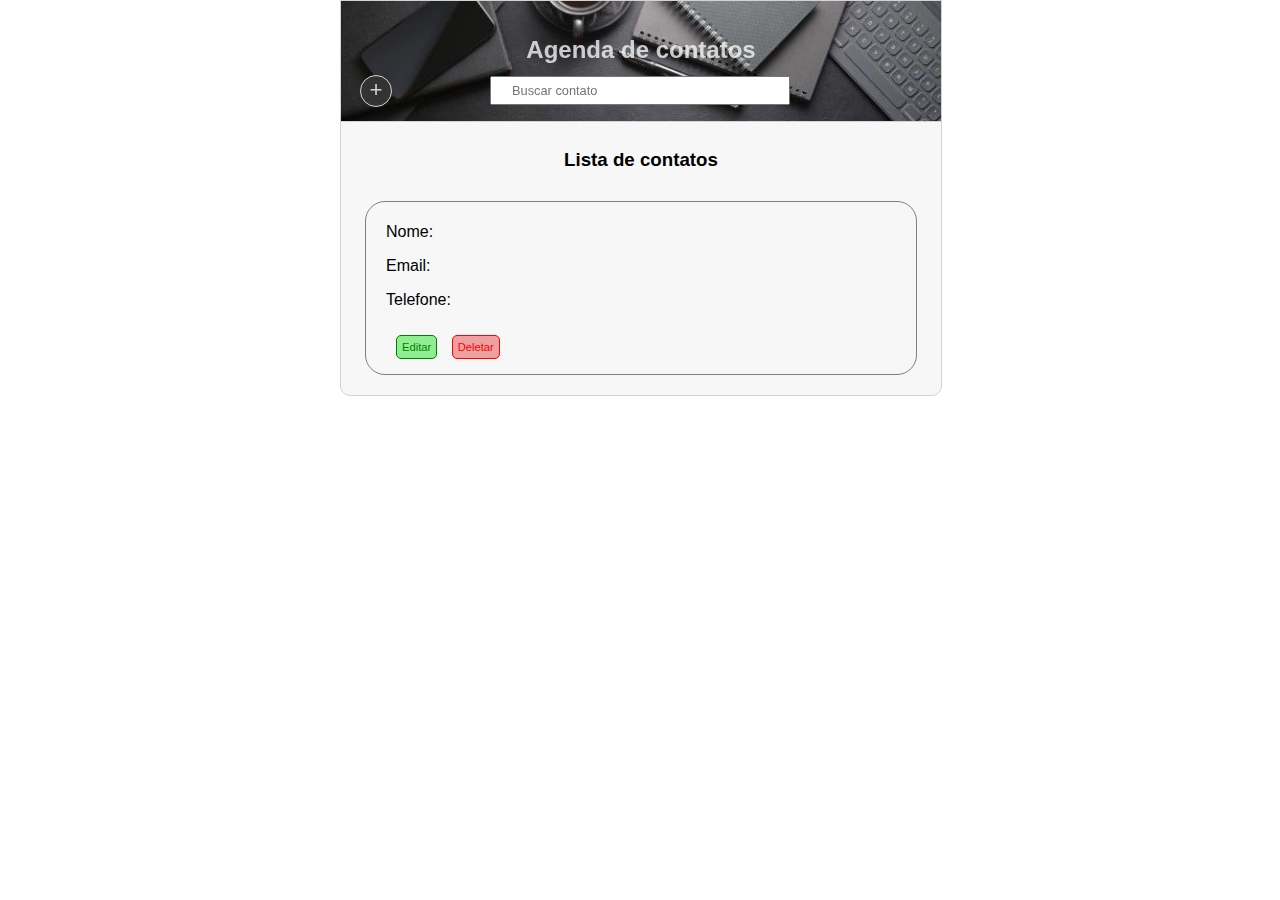
<file: src/index.html>
<!DOCTYPE html>
<html lang="pt-br">

<head>
    <meta charset="UTF-8">
    <title>Agenda de contatos</title>
    <link rel="stylesheet" href="css/style.css"/>
</head>

<body>
    <header>
        <h2>Agenda de contatos</h2>
    </header>
    <a id="nav" href="register.html">+</a>
    <input id="search-bar" type="text" placeholder="Buscar contato">
    <main>
        <h3>Lista de contatos</h3>
        
        <div class="item">
            <p>Nome:</p>
            <p>Email:</p>
            <p>Telefone:</p>
            <button class="edit-btn">Editar</button> 
            <button class="del-btn">Deletar</button>
        </div>
    </main>

</body>

</html>
</file>
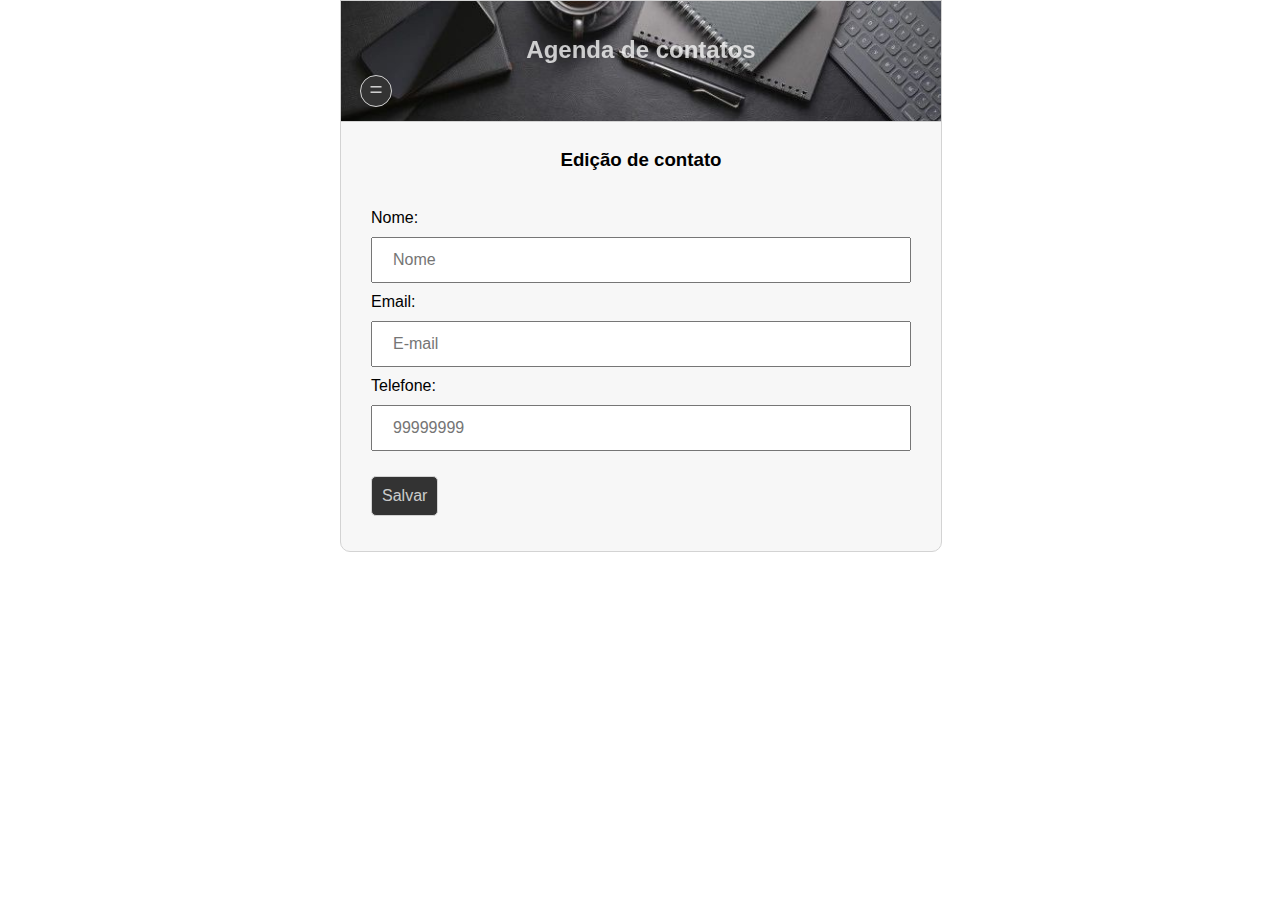
<file: src/edit.html>
<!DOCTYPE html>
<html lang="pt-br">

<head>
    <meta charset="UTF-8">
    <meta http-equiv="X-UA-Compatible" content="IE=edge">
    <meta name="viewport" content="width=device-width, initial-scale=1.0">
    <title>Agenda de contatos</title>
    <link rel="stylesheet" href="css/style.css" />
    <script src="js/edit.js"></script>

</head>

<body>
    <header>
        <h2>Agenda de contatos</h2>
    </header>
    <a id="nav" href="index.html">=</a>
    <main>
        <h3>Edição de contato</h3>
        <form>

            <label for="name">Nome: </label>
            <input id="name" name="nameContact" type="text" placeholder="Nome">

            <label for="email">Email: </label>
            <input id="email" name="emailContact" type="text" placeholder="E-mail">

            <label for="phone">Telefone:</label>
            <input id="phone" name="phoneContact" type="text" placeholder="99999999">

            <input type="submit" value="Salvar">
        </form>
    </main>
</body>

</html>
</file>
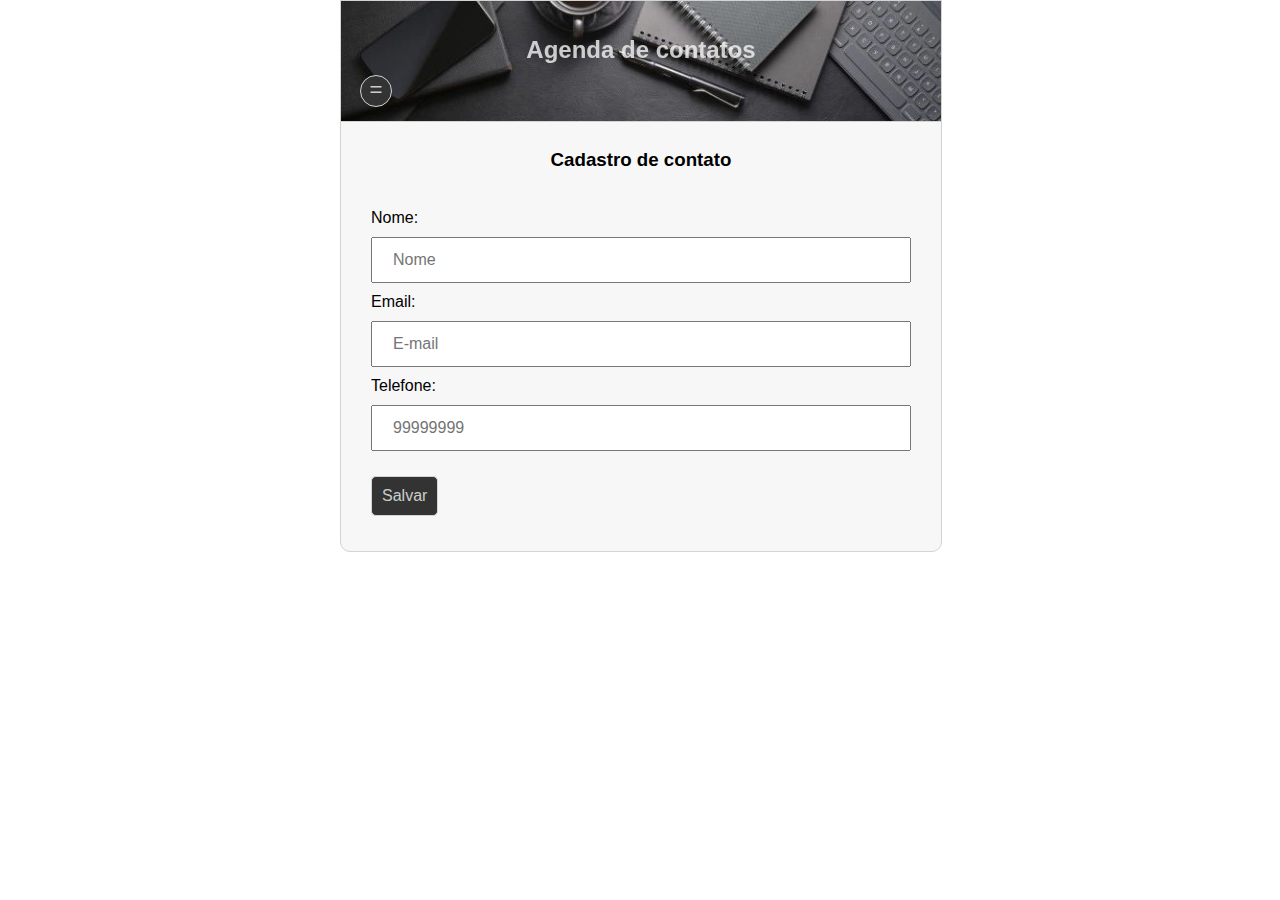
<file: src/register.html>
<!DOCTYPE html>
<html lang="pt-br">

<head>
    <meta charset="UTF-8">
    <meta http-equiv="X-UA-Compatible" content="IE=edge">
    <meta name="viewport" content="width=device-width, initial-scale=1.0">
    <title>Agenda de contatos</title>
    <link rel="stylesheet" href="css/style.css"/>
    <script src="js/register.js"></script>

</head>

<body>
    <header>
        <h2>Agenda de contatos</h2>
    </header>
    <a id="nav" href="index.html">=</a>
    <main>
        <h3>Cadastro de contato</h3>
        <form>
            <label for="name">Nome: </label>
            <input id="name" name="nameContact" type="text" placeholder="Nome">

            <label for="email">Email: </label>
            <input id="email" name="emailContact" type="text" placeholder="E-mail">

            <label for="phone">Telefone:</label>
            <input id="phone" name="phoneContact" type="text" placeholder="99999999">

            <input type="submit" value="Salvar">
        </form>
    </main>
</body>

</html>
</file>
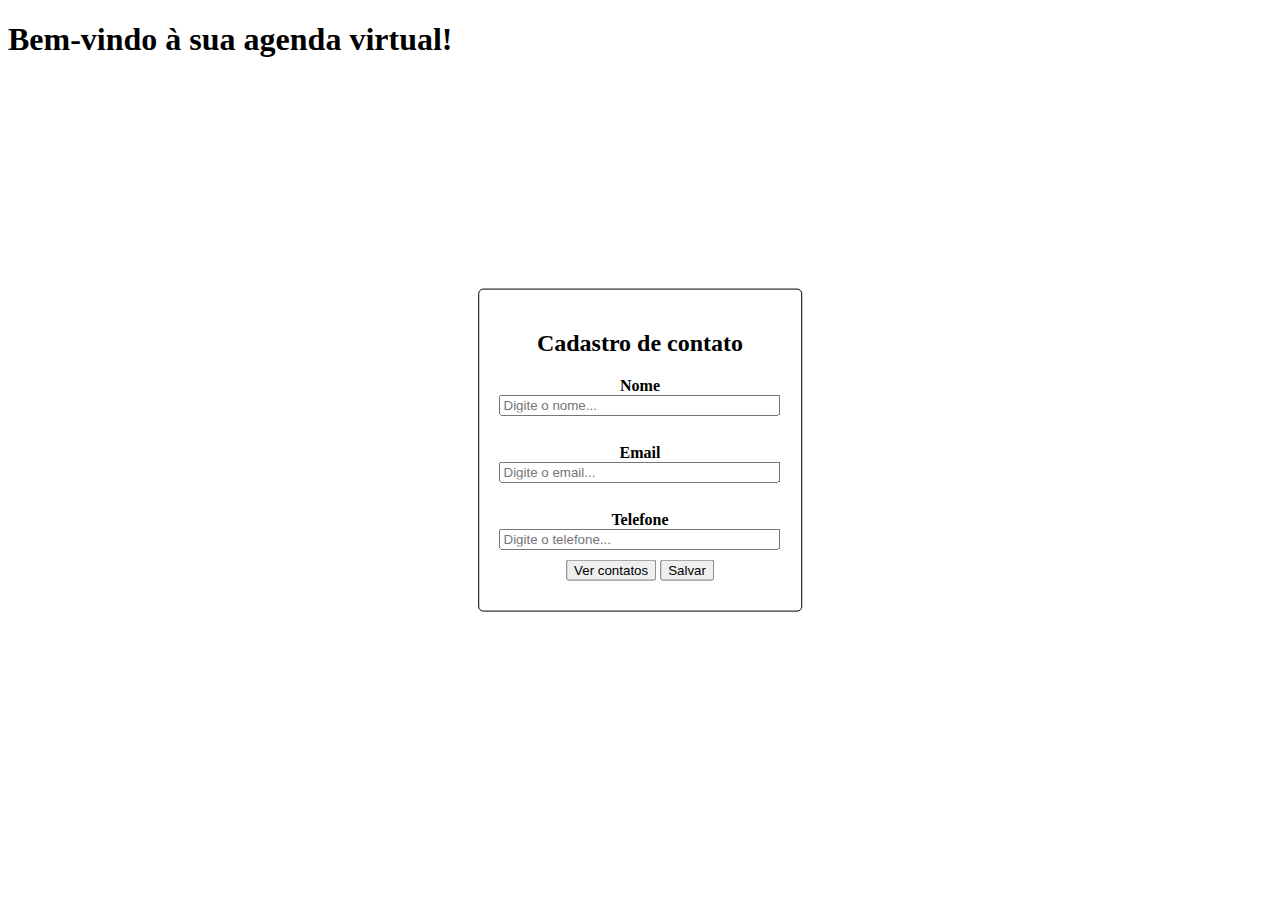
<file: src/view/register.html>
<!DOCTYPE html>
<html lang="en">
<head>
    <meta charset="UTF-8">
    <title>Cadastrar</title>
    <link rel="stylesheet" href="style.css">
    <script src="../script/register.js"></script>
    <script src="../script/dataManipulation.js"></script>
</head>
<body>
    <header>
        <h1>Bem-vindo à sua agenda virtual!</h1>
    </header>

    <div id="form">
        <form id="register">
            <h2>Cadastro de contato</h2>

            <label for="name"><b>Nome</b></label><br>
            <input id="name" name="nameContact" type="text" placeholder="Digite o nome..." maxlength="14" size="32">
            <br><br>
            <label for="email"><b>Email</b></label><br>
            <input id="email" name="emailContact" type="email" placeholder="Digite o email..." size="32">
            <br><br>
            <label for="tel"><b>Telefone</b></label><br>
            <input id="tel" name="telContact" type="tel" placeholder="Digite o telefone..." maxlength="14" minlength="14" size="32">
            <br>

            <div class="error"></div>

            <input id="btnManipulation" type="submit" onclick="showContacts()" value="Ver contatos">
            <input id="btnRegister" type="submit" onclick="saveContact()" value="Salvar">
        </form>
    </div>
</body>
</html>
</file>
<file: src/css/style.css>
body {
    width: 600px;
    margin: auto;
    font-size: 1rem;
    font-family: Verdana, Geneva, Tahoma, sans-serif;
    min-height: 200px;

}

header {
    background-image: url("../assets/agenda.jpg");
    width: 600px;
    top: 0;
    margin: auto;
    background-repeat: no-repeat;
    background-size: cover;
    height: 120px;
    position: fixed;
    color: rgba(245, 245, 245, 0.8);
    border: 1px solid lightgrey;
}

h2 {
    padding: 15px 0;
    text-align: center;
}

h3 {
    padding: 10px;
    text-align: center;
}

#nav {
    width: 20px;
    height: 20px;
    border: 1px solid lightgray;
    border-radius: 100%;
    position: fixed;
    top: 75px;
    text-align: center;
    margin-left: 20px;
    padding: 5px;
    line-height: 18px;
    font-size: 1.4rem;
    text-decoration: none;
    background-color: #333;
    color: rgba(245, 245, 245, 0.8);
    z-index: 1;
    cursor: default;
}

#nav:hover {
    background-color: rgba(245, 245, 245, 0.8);
    color: #333;
}

#search-bar {
    position: fixed;
    z-index: 1;
    width: 300px;
    margin-left: 150px;
    top: 66px;
    padding: 5px 20px;
    box-sizing: border-box;
    font-size: 0.8rem;
}

main {
    background-color: rgba(245, 245, 245, 0.8);
    width: 600px;
    margin: 119px auto;
    min-height: 120px;
    border: 1px solid lightgrey;
    border-bottom-left-radius: 10px;
    border-bottom-right-radius: 10px;
}

.item {
    padding: 5px 20px;
    border: 1px solid gray;
    width: 85%;
    margin: 20px auto;
    border-radius: 20px;
}

form {
    width: 90%;
    margin: 10px auto;
    padding: 10px;
}

.del-btn {
    font-size: 0.7rem;
    padding: 5px;
    margin: 10px 0;
    background-color: rgb(235, 161, 161);
    color: red;
    border: 1px solid red;
    border-radius: 5px;
}

.edit-btn {
    font-size: 0.7rem;
    padding: 5px;
    margin: 10px;
    background-color: lightgreen;
    color: green;
    border: 1px solid green;
    border-radius: 5px;
}

input[type="submit"] {
    font-size: 1rem;
    padding: 10px;
    margin: 15px auto;
    background-color: #333;
    color: rgba(245, 245, 245, 0.8);
    border: 1px solid lightgray;
    border-radius: 5px;
}

input[type="submit"]:hover,
.edit-btn:hover,
.del-btn:hover {
    background-color: rgba(245, 245, 245, 0.8);
    color: #333;
    border: 1px solid #333;
}

input[type="text"] {
    width: 100%;
    padding: 12px 20px;
    margin: 10px 0;
    box-sizing: border-box;
    font-size: 1rem;
    outline: none;
}

.error {
    border: 1px solid red;
    background-color: rgb(235, 161, 161);
}

@media (max-width: 599px) {

    body,
    header,
    main {
        width: 100%;
    }

    #search-bar {
        width: 70%;
        margin-left: 15%;
    }

}
</file>
<file: src/view/style.css>
form{
    border: 1px solid black;
    border-radius: 5px;
    width: 22%;
    height: auto;
    padding: 20px;

    position: absolute;
    top: 50%;
    left: 50%;

    transform: translate(-50%, -50%);

    text-align: center;
}

form input{
    margin-bottom: 10px;
}
</file>
